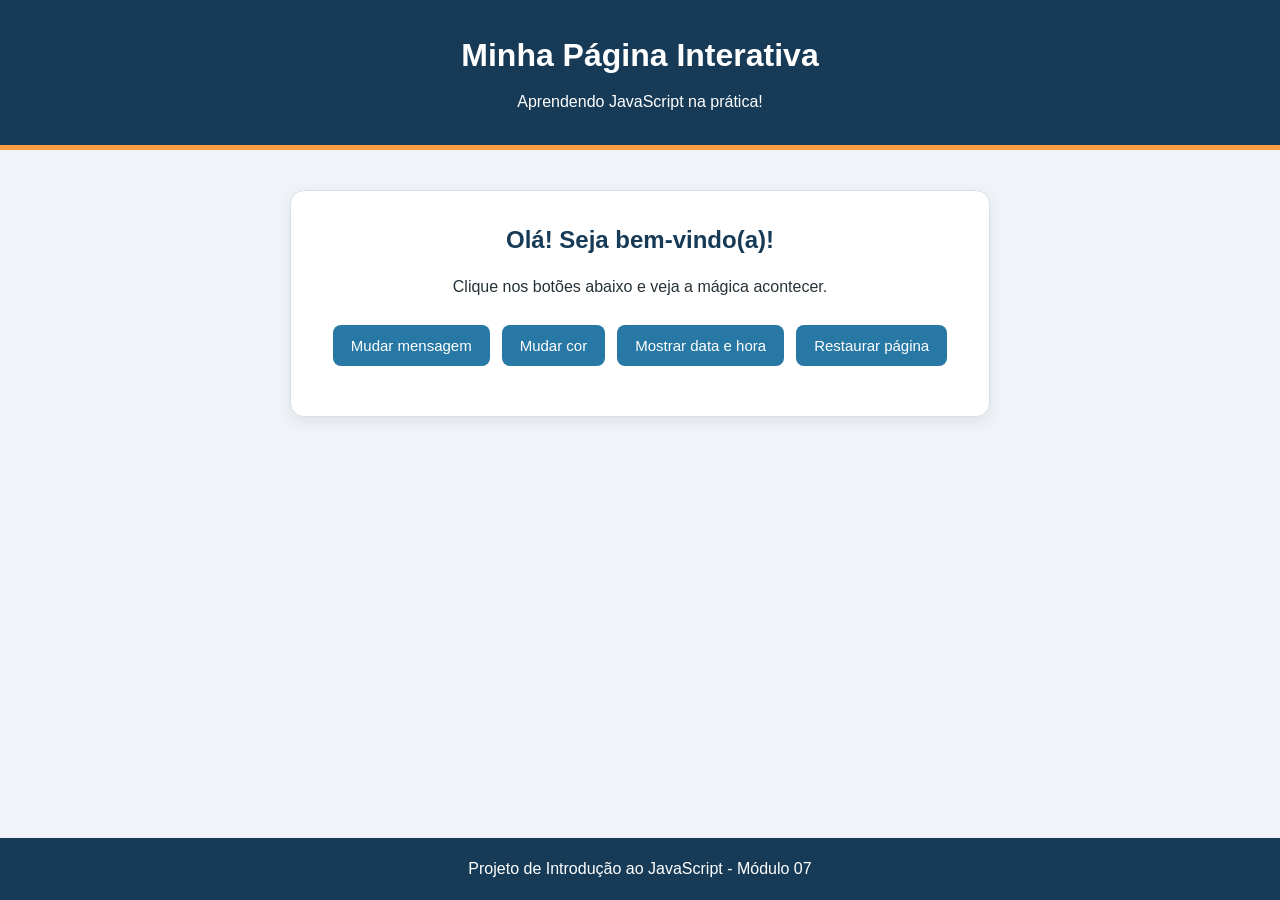
<file: modulo-5/index.html>
<!DOCTYPE html>
<html lang="pt-BR">
<head>
    <meta charset="UTF-8">
    <meta name="viewport" content="width=device-width, initial-scale=1.0">
    <title>Minha Página Interativa</title>
    <link rel="stylesheet" href="style.css">

    <script src="script.js" defer></script>
</head>
<body>

    <header class="cabecalho">
        <h1>Minha Página Interativa</h1>
        <p>Aprendendo JavaScript na prática!</p>
    </header>

    <main class="container">
        <section class="cartao">
            <h2 id="titulo">Olá! Seja bem-vindo(a)!</h2>

            <p id="mensagem">
                Clique nos botões abaixo e veja a mágica acontecer.
            </p>

            <div class="botoes">
                <button id="botaoMensagem" type="button">
                    Mudar mensagem
                </button>

                <button id="botaoCor" type="button">
                    Mudar cor
                </button>

                <button id="botaoData" type="button">
                    Mostrar data e hora
                </button>

                <button id="botaoRestaurar" type="button">
                    Restaurar página
                </button>
            </div>

            <p id="resultado" aria-live="polite"></p>
        </section>
    </main>

    <footer class="rodape">
        <p>Projeto de Introdução ao JavaScript - Módulo 07</p>
    </footer>

</body>
</html>
</file>
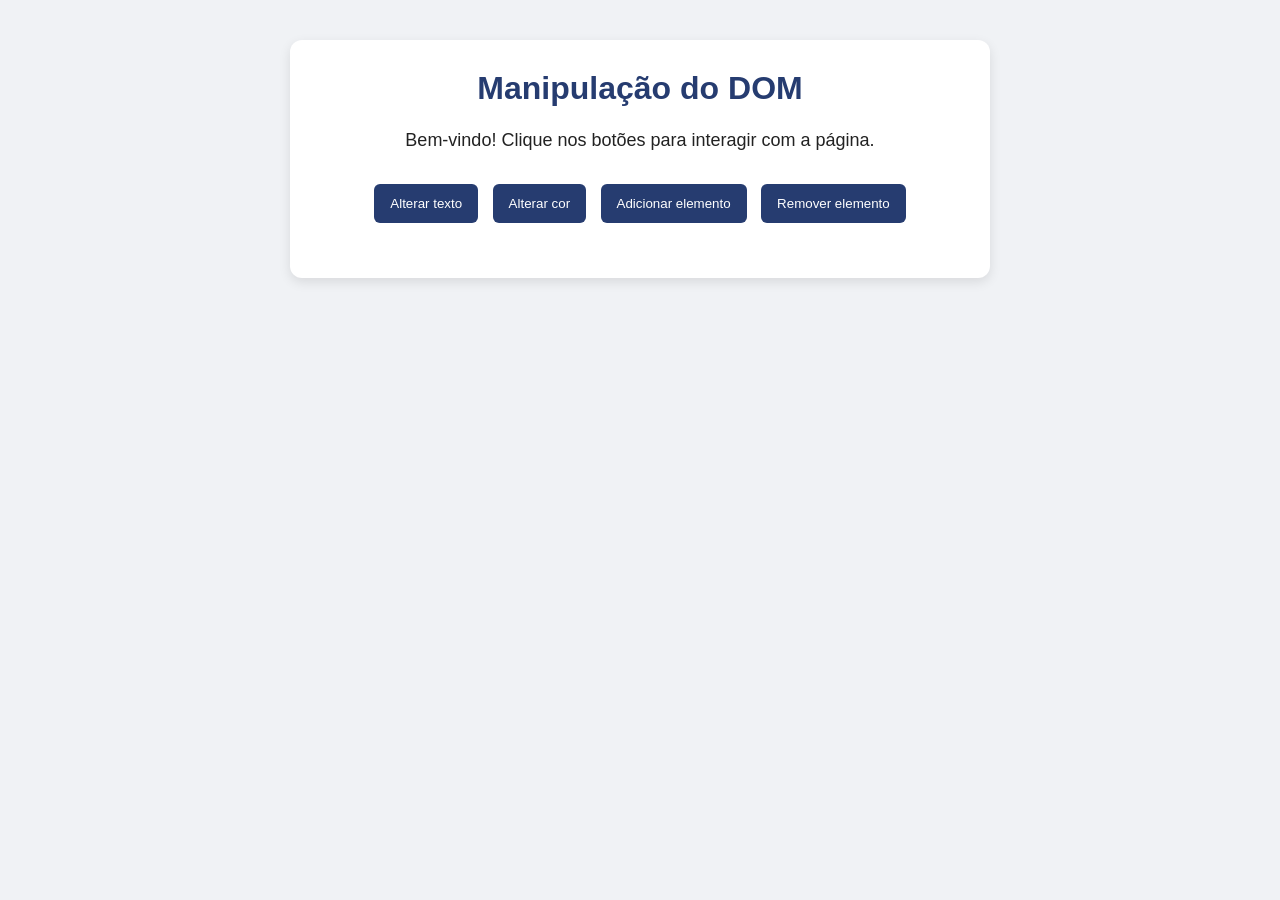
<file: modulo-6/index.html>
<!DOCTYPE html>
<html lang="pt-BR">
<head>
    <meta charset="UTF-8">
    <meta name="viewport" content="width=device-width, initial-scale=1.0">
    <title>Manipulação do DOM</title>
    <link rel="stylesheet" href="style.css">
    <script src="script.js" defer></script>
</head>
<body>
    <main class="container">
        <h1>Manipulação do DOM</h1>

        <p id="mensagem">
            Bem-vindo! Clique nos botões para interagir com a página.
        </p>

        <button id="botaoTexto">Alterar texto</button>
        <button id="botaoCor">Alterar cor</button>
        <button id="botaoAdicionar">Adicionar elemento</button>
        <button id="botaoRemover">Remover elemento</button>

        <div id="areaElementos"></div>
    </main>
</body>
</html>
</file>
<file: modulo-5/style.css>
/* Configurações gerais */
* {
    margin: 0;
    padding: 0;
    box-sizing: border-box;
}

body {
    font-family: Arial, Helvetica, sans-serif;
    background-color: #F0F4F8;
    color: #263238;
    line-height: 1.6;
    min-height: 100vh;
    display: flex;
    flex-direction: column;
}

/* Cabeçalho */
.cabecalho {
    background-color: #173B57;
    color: white;
    text-align: center;
    padding: 30px 20px;
    border-bottom: 5px solid #FF9F43;
}

.cabecalho h1 {
    margin-bottom: 8px;
}

/* Conteúdo principal */
.container {
    width: min(700px, 90%);
    margin: 40px auto;
    flex: 1;
}

.cartao {
    background-color: white;
    padding: 30px;
    border: 1px solid #D6E2EA;
    border-radius: 14px;
    box-shadow: 0 5px 15px rgba(0, 0, 0, 0.08);
    text-align: center;
}

.cartao h2 {
    color: #173B57;
    margin-bottom: 15px;
}

.cartao p {
    margin-bottom: 20px;
}

/* Botões */
.botoes {
    display: flex;
    flex-wrap: wrap;
    justify-content: center;
    gap: 12px;
    margin-top: 25px;
}

button {
    background-color: #2878A5;
    color: white;
    padding: 12px 18px;
    border: none;
    border-radius: 8px;
    font-size: 15px;
    cursor: pointer;
    transition: background-color 0.3s, transform 0.3s;
}

button:hover {
    background-color: #173B57;
    transform: translateY(-2px);
}

button:focus-visible {
    outline: 3px solid #FF9F43;
    outline-offset: 3px;
}

/* Área de resultado */
#resultado {
    color: #2878A5;
    font-weight: bold;
    margin-top: 20px;
    overflow-wrap: anywhere;
}

/* Rodapé */
.rodape {
    background-color: #173B57;
    color: white;
    text-align: center;
    padding: 18px;
}

/* Adaptação para celulares */
@media (max-width: 500px) {
    .cartao {
        padding: 22px 16px;
    }

    .botoes {
        flex-direction: column;
    }

    button {
        width: 100%;
    }
}
</file>
<file: modulo-6/style.css>
* {
    margin: 0;
    padding: 0;
    box-sizing: border-box;
}

body {
    font-family: Arial, sans-serif;
    background-color: #f0f2f5;
    color: #222;
    padding: 40px 20px;
}

.container {
    max-width: 700px;
    margin: 0 auto;
    padding: 30px;
    background-color: white;
    border-radius: 12px;
    box-shadow: 0 4px 12px rgba(0, 0, 0, 0.1);
    text-align: center;
}

h1 {
    margin-bottom: 20px;
    color: #263c70;
}

#mensagem {
    margin-bottom: 25px;
    font-size: 18px;
    line-height: 1.5;
}

button {
    margin: 5px;
    padding: 12px 16px;
    border: none;
    border-radius: 6px;
    background-color: #263c70;
    color: white;
    cursor: pointer;
    transition: background-color 0.3s;
}

button:hover {
    background-color: #405da0;
}

#areaElementos {
    margin-top: 20px;
}

.elemento {
    margin-top: 10px;
    padding: 12px;
    background-color: #e6edff;
    border-radius: 6px;
}
</file>
